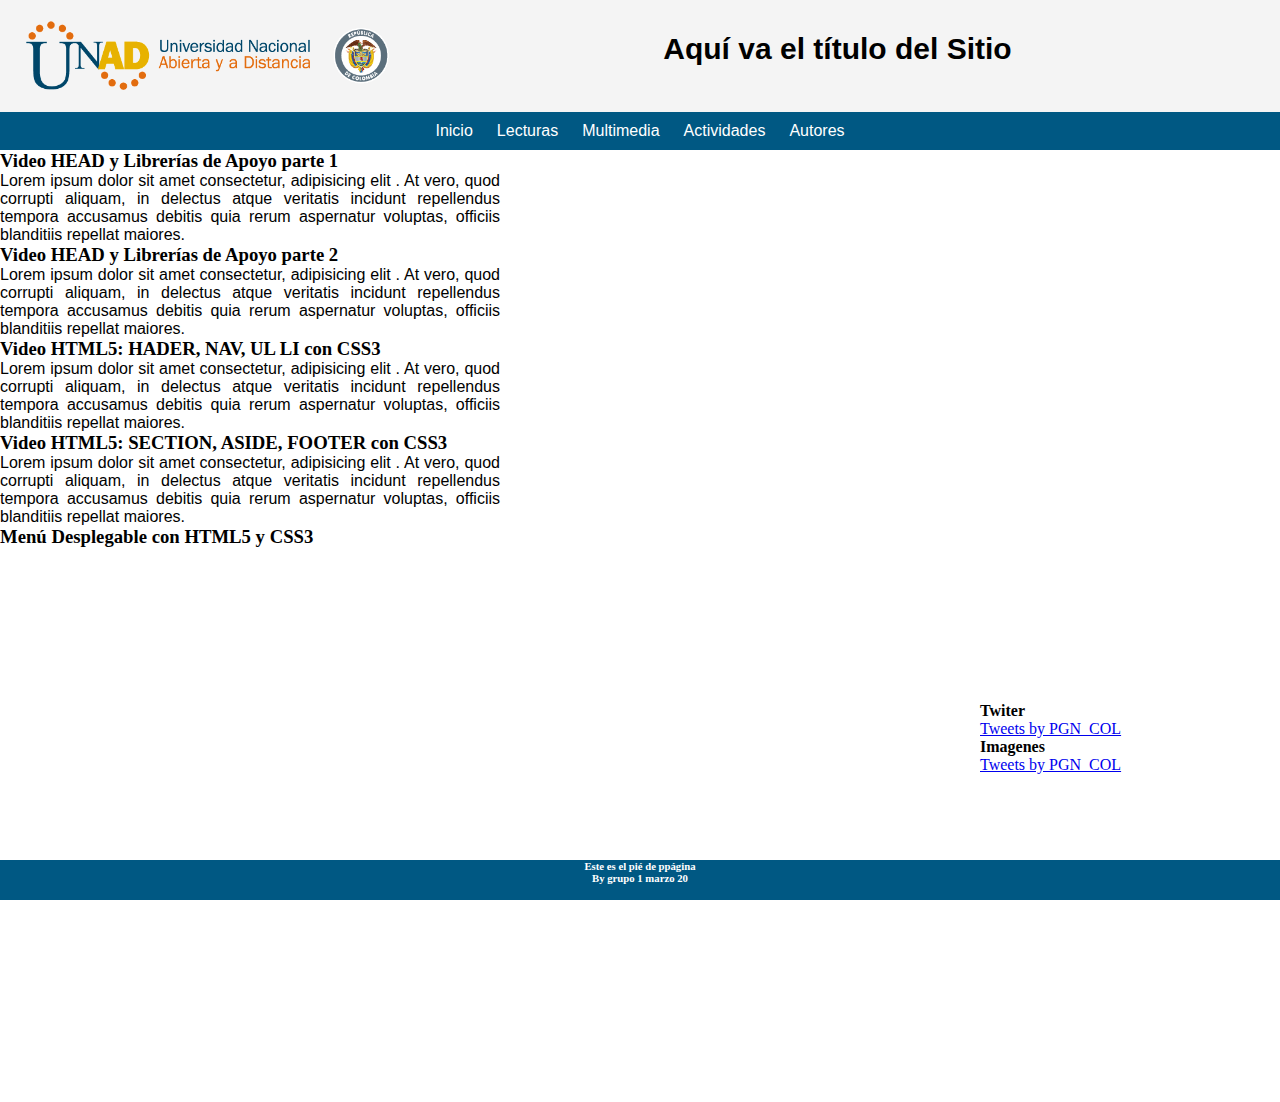
<file: multimedia.html>
<!DOCTYPE html> 
<html lang="en">
    <head>
        <meta charset="UTF-8">
        <meta content="Mauricio Ciceri" name="auotr"/>
        <meta content="Ovi" name="description"/>
        <meta content="oiv, Ovi, OVI" name="Keywords"/>
        <title>OVI</title>
        <link rel="stylesheet" href="css/style.css">
        <meta name="viewport" content="width=device-width, initial-scale=1.0">
        
    </head>
<body>
    <header>
        
        <img src="logo//logoUNAD.png" alt="logo de la UNAD">
        <h1> Aquí va el título del Sitio</h1>
    </header>
       <nav>
        <ul class="menu">
            <li><a href="index.html">Inicio</a></li>
            
            <li class="boton"><a href="#">Lecturas</a>
                <div class="listaDesplegable">
                    <a href="lectura1.html">Presentación Introductoria a HTML5</a>
                    <a href="lectura2.html">Section, Footer, Aside, Article y Tipografía</a>
                </div>
            </li>

            <li class="boton"><a href="#">Multimedia</a>
                <div class="listaDesplegable">
                    <a href="VideoInstalaciónSublimetext2.html">Vídeo Instalación Sublimetext 2</a>
                    <a href="VideoHEADyLibreríasdeApoyoParte1.html">Video HEAD y Librerías de Apoyo Parte1</a>
                    <a href="VideoHEADyLibreríasdeApoyoParte2.html">Video HEAD y Librerías de Apoyo Parte2</a>
                    <a href="Video HTML5HEADERNAVULLIconCSS3.html">Video HTML5: HEADER, NAV, UL, LI con CSS3</a>
                    <a href="Video HTML5SECTIONASIDEFOOTERCONCSS3.html">Video HTML5: SECTION, ASIDE, FOOTER CON CSS3</a>
                    <a href="MenúDesplegableconHTML5yCSS3.html">Menú Desplegable con HTML5 y CSS3</a>
                </div>
            </li>
            <li class="boton"><a href="actividades.html">Actividades</a></li>
            <li><a href="autores.html">Autores</a></li>
        </ul>
    </nav>
    
    <section class="contenedor">
        <section class="central">
            <article>
                <h3>Video HEAD y Librerías de Apoyo parte 1</h3>
                <p> Lorem ipsum dolor sit amet consectetur, adipisicing elit
                    . At vero, quod corrupti aliquam, in delectus atque veritatis incidunt repellendus tempora accusamus
                     debitis quia rerum aspernatur voluptas, officiis blanditiis repellat maiores.
                    </p>
            </article>
            <article>
                <h3>Video HEAD y Librerías de Apoyo parte 2</h3>
                <p> Lorem ipsum dolor sit amet consectetur, adipisicing elit
                    . At vero, quod corrupti aliquam, in delectus atque veritatis incidunt repellendus tempora accusamus
                     debitis quia rerum aspernatur voluptas, officiis blanditiis repellat maiores.
                    </p>
            </article>
            <article>
                <h3>Video HTML5: HADER, NAV, UL LI con CSS3</h3>
                <p> Lorem ipsum dolor sit amet consectetur, adipisicing elit
                    . At vero, quod corrupti aliquam, in delectus atque veritatis incidunt repellendus tempora accusamus
                     debitis quia rerum aspernatur voluptas, officiis blanditiis repellat maiores.
                    </p>
            </article>
            <article>
                <h3>Video HTML5: SECTION, ASIDE, FOOTER con CSS3</h3>
                <p> Lorem ipsum dolor sit amet consectetur, adipisicing elit
                    . At vero, quod corrupti aliquam, in delectus atque veritatis incidunt repellendus tempora accusamus
                     debitis quia rerum aspernatur voluptas, officiis blanditiis repellat maiores.
                    </p>
            </article>
            <article>
                <h3>Menú Desplegable con HTML5 y CSS3</h3>
                <video src="https://youtu.be/oZa2Ut8u2S0"></video>
               
            </article>

        </section>
        <aside>
            <h4> Twiter</h4>
            <a class="twitter-timeline" data-height="450" data-theme="dark" href="https://twitter.com/PGN_COL?ref_src=twsrc%5Etfw">Tweets by PGN_COL</a> <script async src="https://platform.twitter.com/widgets.js" charset="utf-8"></script>

            <h4>Imagenes</h4>
            <a class="twitter-timeline" data-height="450" data-theme="dark" href="https://twitter.com/PGN_COL?ref_src=twsrc%5Etfw">Tweets by PGN_COL</a> <script async src="https://platform.twitter.com/widgets.js" charset="utf-8"></script>

        </aside>

    </section>
    <footer>
        <h6> Este es el pié de ppágina</h6>
        <h6> By grupo 1 marzo 20  </h6>
    </footer>
</body>
</html>
</file>
<file: css/style.css>
/*comentario*/

*{ 
    padding: 0;
    margin: 0; 
}

/*etiquetas*/

header{
    background-color: #f4f4f4;
    width: 100%;
    height: 100px;
    padding-top: 5px;
}
header, h1{
    font-family: Arial, Helvetica, sans-serif, cursive;
    font-size: 30px;
    padding: 16px;
    text-align: center;
}
header, img{
    height: 80px; /*tamaño imagen*/
    float: left;
   
}
body{
    background-color: white;    
}
nav{
    background-color:  #005883;
    width: 100%;
    text-align: center;
}
nav, ul{
    text-align: center;
}
nav ul a{
    text-decoration: none;
    color: white;
    font-size: 16px;
    font-family: Verdana, Geneva, Tahoma, sans-serif;
    padding: 10px;
}
/* Menu*/

.menu li{
    display:inline-block;
}
li a, boton{
    display: inline-block;
    color: white;
    text-align: center;
    text-decoration: none;
    padding: 0.8em;
}
.listaDesplegable{
    width: 38%;
    display: none;
    background-color: ghostwhite;
    position: absolute;

}
.listaDesplegable a{
    text-align: justify;
    color: white;
    display: block;
    text-align: left;
}
.boton:hover .listaDesplegable{
    display: block;
    background: #005883;
}
a:hover{
    background-color: #0271a8;
    max-width: 75%;
    color: white;
}

/*-- contenedor --*/

#main{
    width: 960px;
}
#contenedor{

    background-color: rgb(255, 255, 255);
    width: 625px;
    max-height: max-content;
    margin:10px;
    box-shadow: 1px 1px 5px #000;
    border-radius: 0.4em;
    float: left;
    
}
aside{
    display: inline-block;
    width: 300px;
    min-height: 400px;   
    background-color: #ffffff;
    border-radius: 0.4em;
    float:right;   
   
    
}
article{
    width: 75%;
    text-align: center;
}
article p{
    color:black;
    font-family: Arial, Helvetica, sans-serif;
    font-size: 16px;
}
footer{
    background-color:  #005883;
    width: 100%;
    height: 40px;
    bottom: 0;
    position: fixed;
    text-align: center;
    color: white;
}
footer a{
    width: 100px;
    height: 30px; /*tamaño imagen*/
    margin-left: auto;
    margin-right: auto;
}
h6{
    color:white;
}
h1{
    
    text-align: center;
}
h2{
    font-family: Arial, Helvetica, sans-serif, cursive;
    margin: 10px;
}
p{
    text-align: justify;
    width: 500px;
    color:black;
 
}
h3{
    text-align: left;
    
}
h5{
    color: white;
}
</file>
